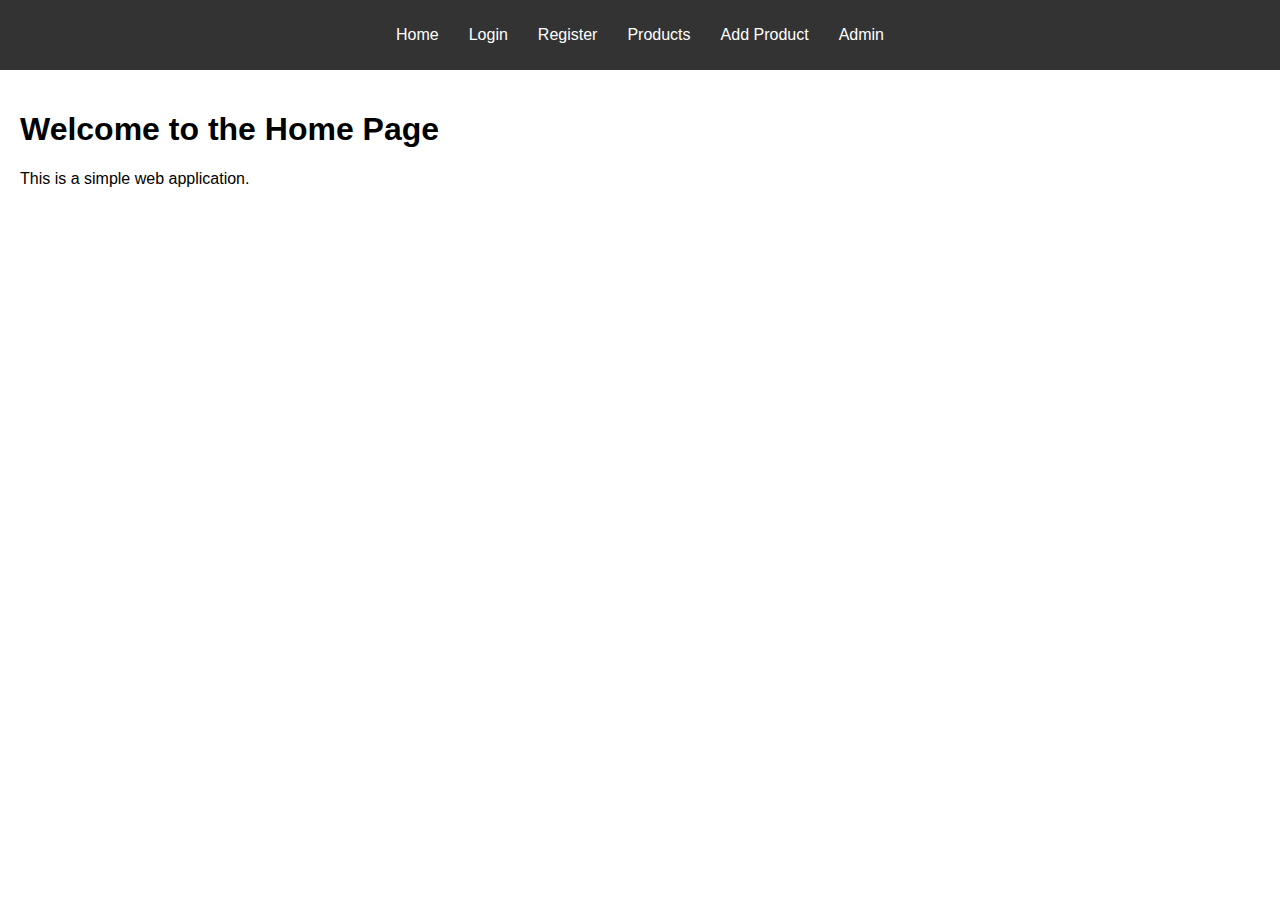
<file: Web/index.html>
<!DOCTYPE html>
<html lang="en">
<head>
    <meta charset="UTF-8">
    <meta name="viewport" content="width=device-width, initial-scale=1.0">
    <title>Home</title>
    <link rel="stylesheet" href="styles/style.css">
</head>
<body>
    <header>
        <nav>
            <ul>
                <li><a href="index.html">Home</a></li>
                <li><a href="login.html">Login</a></li>
                <li><a href="register.html">Register</a></li>
                <li><a href="products.html">Products</a></li>
                <li><a href="add-product.html">Add Product</a></li>
                <li><a href="admin.html">Admin</a></li>
            </ul>
        </nav>
    </header>
    <main>
        <h1>Welcome to the Home Page</h1>
        <p>This is a simple web application.</p>
    </main>
</body>
</html>
</file>
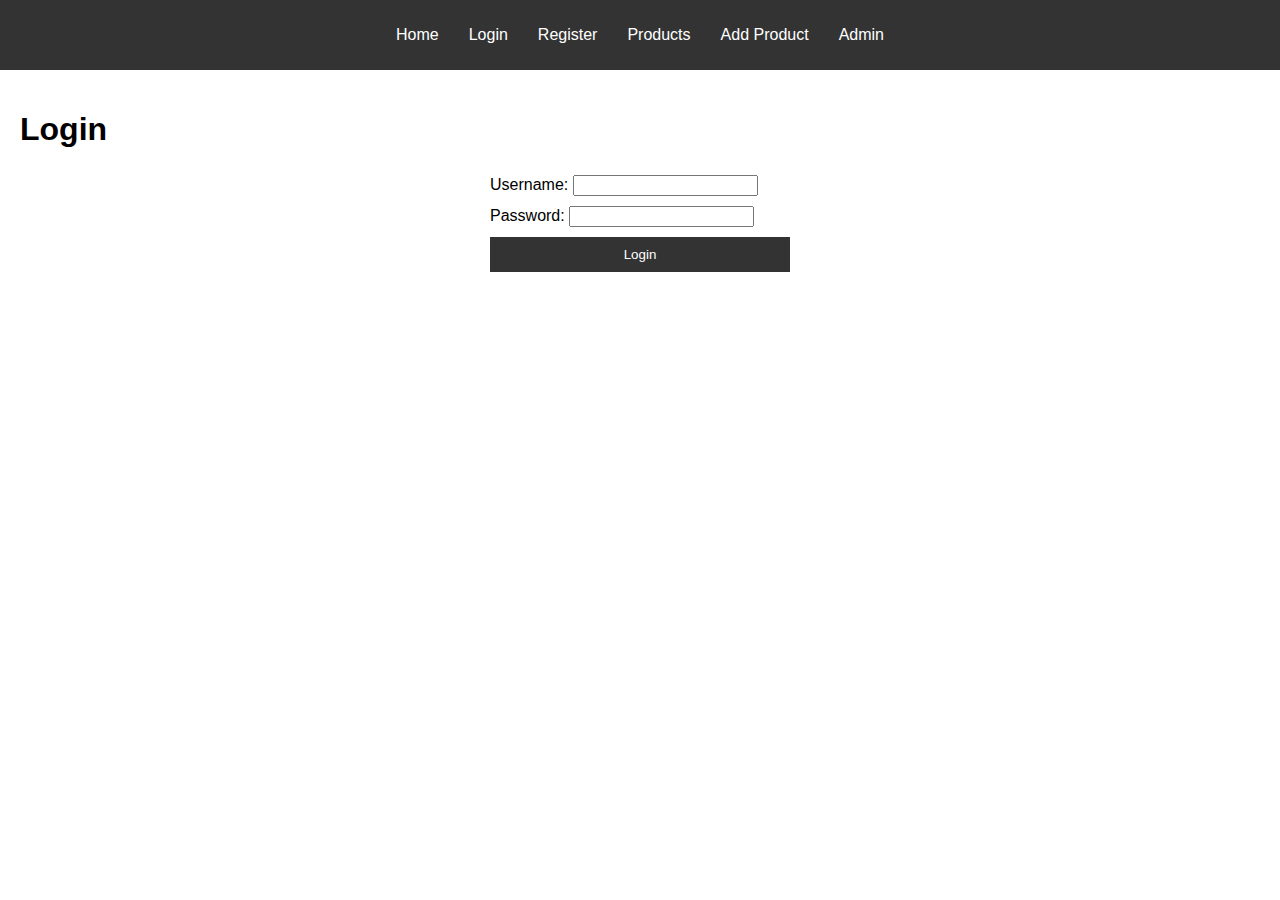
<file: Web/Login.html>
<!DOCTYPE html>
<html lang="en">
<head>
    <meta charset="UTF-8">
    <meta name="viewport" content="width=device-width, initial-scale=1.0">
    <title>Login</title>
    <link rel="stylesheet" href="styles/style.css">
</head>
<body>
    <header>
        <nav>
            <ul>
                <li><a href="index.html">Home</a></li>
                <li><a href="login.html">Login</a></li>
                <li><a href="register.html">Register</a></li>
                <li><a href="products.html">Products</a></li>
                <li><a href="add-product.html">Add Product</a></li>
                <li><a href="admin.html">Admin</a></li>
            </ul>
        </nav>
    </header>
    <main>
        <h1>Login</h1>
        <form id="loginForm">
            <div>
                <label for="username">Username:</label>
                <input type="text" id="username" name="username">
            </div>
            <div>
                <label for="password">Password:</label>
                <input type="password" id="password" name="password">
            </div>
            <button type="submit">Login</button>
        </form>
        <p id="loginError" style="color: red;"></p>
    </main>
    <script src="scripts/login.js"></script>
</body>
</html>
</file>
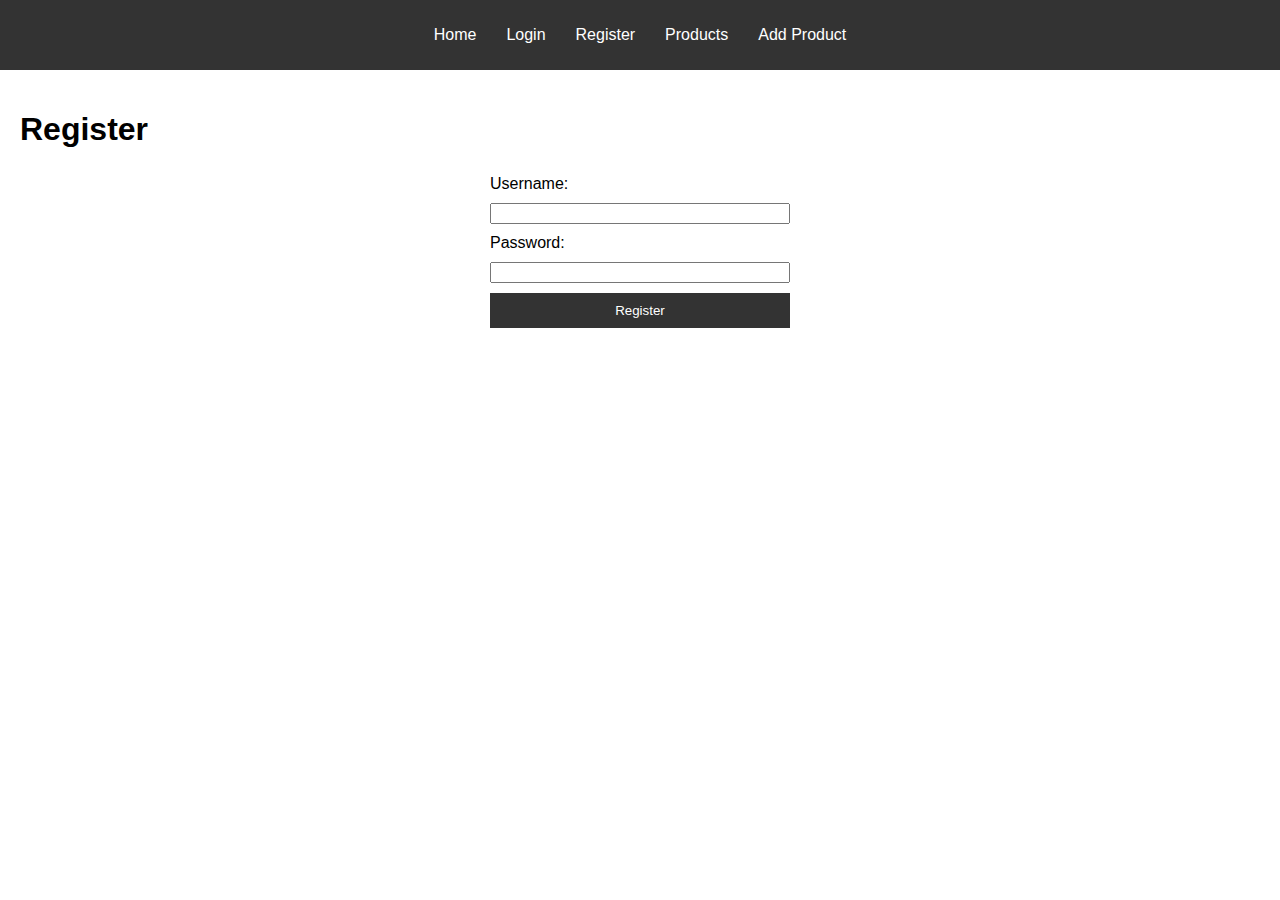
<file: Web/register.html>
<!DOCTYPE html>
<html lang="en">
<head>
    <meta charset="UTF-8">
    <meta name="viewport" content="width=device-width, initial-scale=1.0">
    <title>Register</title>
    <link rel="stylesheet" href="styles/style.css">
</head>
<body>
    <header>
        <nav>
            <ul>
                <li><a href="index.html">Home</a></li>
                <li><a href="login.html">Login</a></li>
                <li><a href="register.html">Register</a></li>
                <li><a href="products.html">Products</a></li>
                <li><a href="add-product.html">Add Product</a></li>
            </ul>
        </nav>
    </header>
    <main>
        <h1>Register</h1>
        <form id="registerForm">
            <label for="username">Username:</label>
            <input type="text" id="username" name="username" required>
            <label for="password">Password:</label>
            <input type="password" id="password" name="password" required>
            <button type="submit">Register</button>
            <p id="registerError" class="error-message"></p>
        </form>
    </main>
    <script src="scripts/register.js"></script>
</body>
</html>
</file>
<file: Web/styles/style.css>
/* styles/style.css */
body {
    font-family: Arial, sans-serif;
    margin: 0;
    padding: 0;
    box-sizing: border-box;
}

header {
    background-color: #333;
    color: white;
    padding: 10px 0;
}

nav ul {
    list-style-type: none;
    padding: 0;
    display: flex;
    justify-content: center;
}

nav ul li {
    margin: 0 15px;
}

nav ul li a {
    color: white;
    text-decoration: none;
}

main {
    padding: 20px;
}

form {
    max-width: 300px;
    margin: 0 auto;
    display: flex;
    flex-direction: column;
}

label, input, button {
    margin: 5px 0;
}

button {
    padding: 10px;
    background-color: #333;
    color: white;
    border: none;
    cursor: pointer;
}

.error-message {
    color: red;
    font-size: 0.9em;
    margin-top: 10px;
}
</file>
